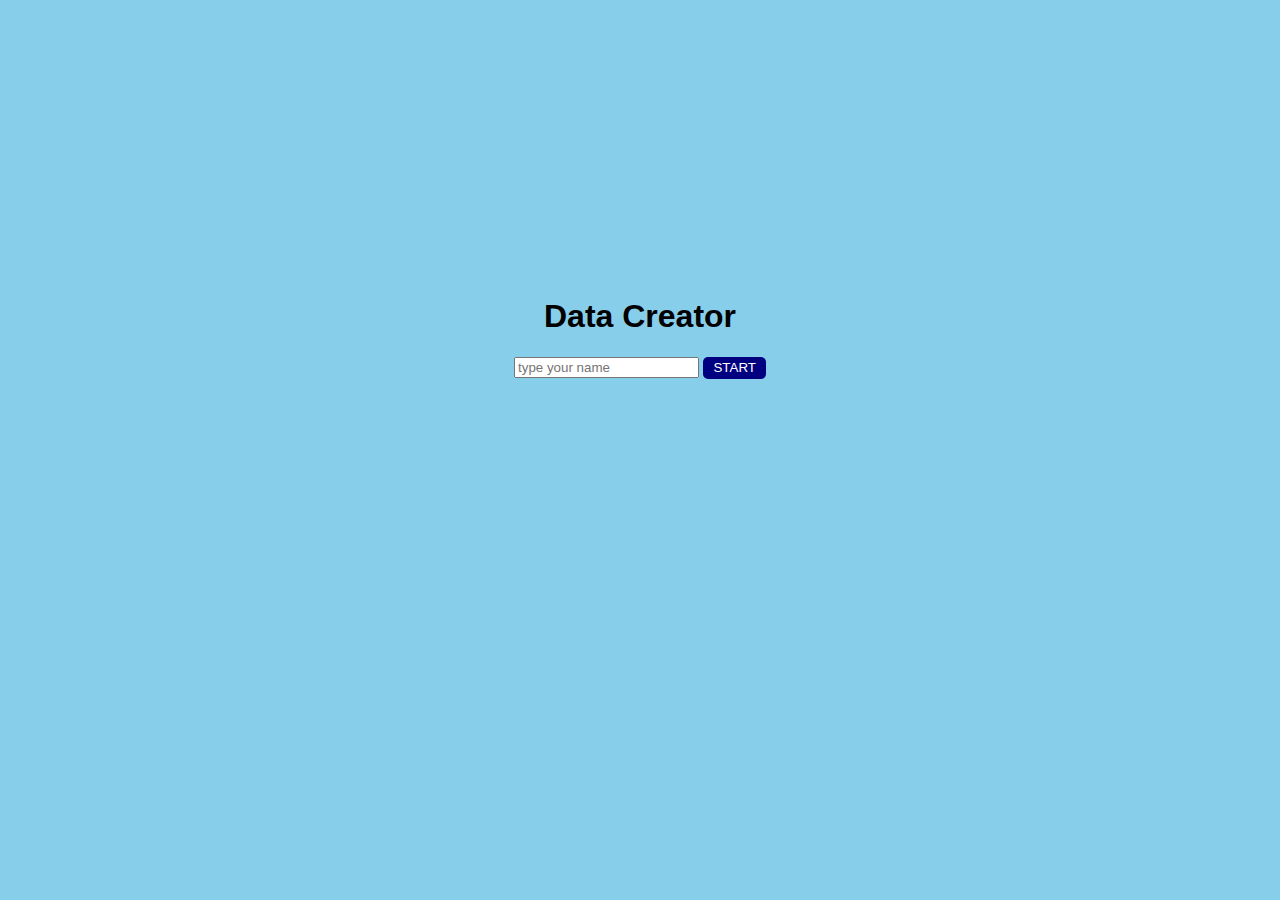
<file: Web/index.html>
<!DOCTYPE html>
<html>

<head>
    <meta name="viewport" content="width=device-width,maximum-scale=0.9,user-scalable=0">
    <meta charset="UTF-8">
    <title>Data Creator</title>
    <link rel="stylesheet" href="styles.css" />

</head>

<body>
    <div id="content">
        <h1>Data Creator</h1>
        <div>
            <input id="student" type="text"
            placeholder="type your name"/>
            <span id="instructions"></span>
            <button id="advanceBtn" onclick="start();">
            START
        </button>
            
        </div>
        <br>
        <div id="sketchPadContainer" 
        style="visibility:hidden;" >
        </div>
    </div>
    <script src="js/draw.js"></script>
    <script src="js/sketchPad.js"></script>
    <script>
        let index=0;
        const labels=["car","fish","house","tree","bicycle",
    "guitar","pencil","clock"];
        const data={
            student:null,
            session:new Date().getTime(),
            drawings:{}
        };
        const sketchPad =
            new SketchPad(sketchPadContainer);

            function start(){
                if(student.value==""){
                    alert("Please type your name first!");
                    return;
                }
                data.student=student.value;
                student.style.display="none";
                sketchPadContainer.style.visibility="visible";
                const label=labels[index];
                instructions.innerHTML="Please draw a "+label;
                advanceBtn.innerHTML="NEXT";
                advanceBtn.onclick=next;

            }
            function next(){
                if(sketchPad.paths.length==0){
                 alert("Draw something first!");
                 return;
                }
                const label=labels[index];
                data.drawings[label]=sketchPad.paths;
                sketchPad.reset();
                index++;
                if(index<labels.length){

                
                const nextLabel=labels[index];
                instructions.innerHTML="Please draw a "+nextLabel;
                }else{
                    sketchPadContainer.style.visibility="hidden";
                    instructions.innerHTML="Thank You!";
                    advanceBtn.innerHTML="SAVE";
                    advanceBtn.onclick=save;
                }
            }

            function save(){
                advanceBtn.style.display='none';
                instructions.innerHTML="Take your downloaded File and place it alongside the others in the dataset!";
                const element=document.createElement('a');
                element.setAttribute('href',
                  'data:text/plain:charset=utf-8,'+
                  encodeURIComponent(JSON.stringify(data))
                );
                const fileName=data.session+".json";
                element.setAttribute('download', fileName);
                element.style.display='none';
                document.body.appendChild(element);
                element.click();
                document.body.removeChild(element);

            }

    </script>


</body>

</html>
</file>
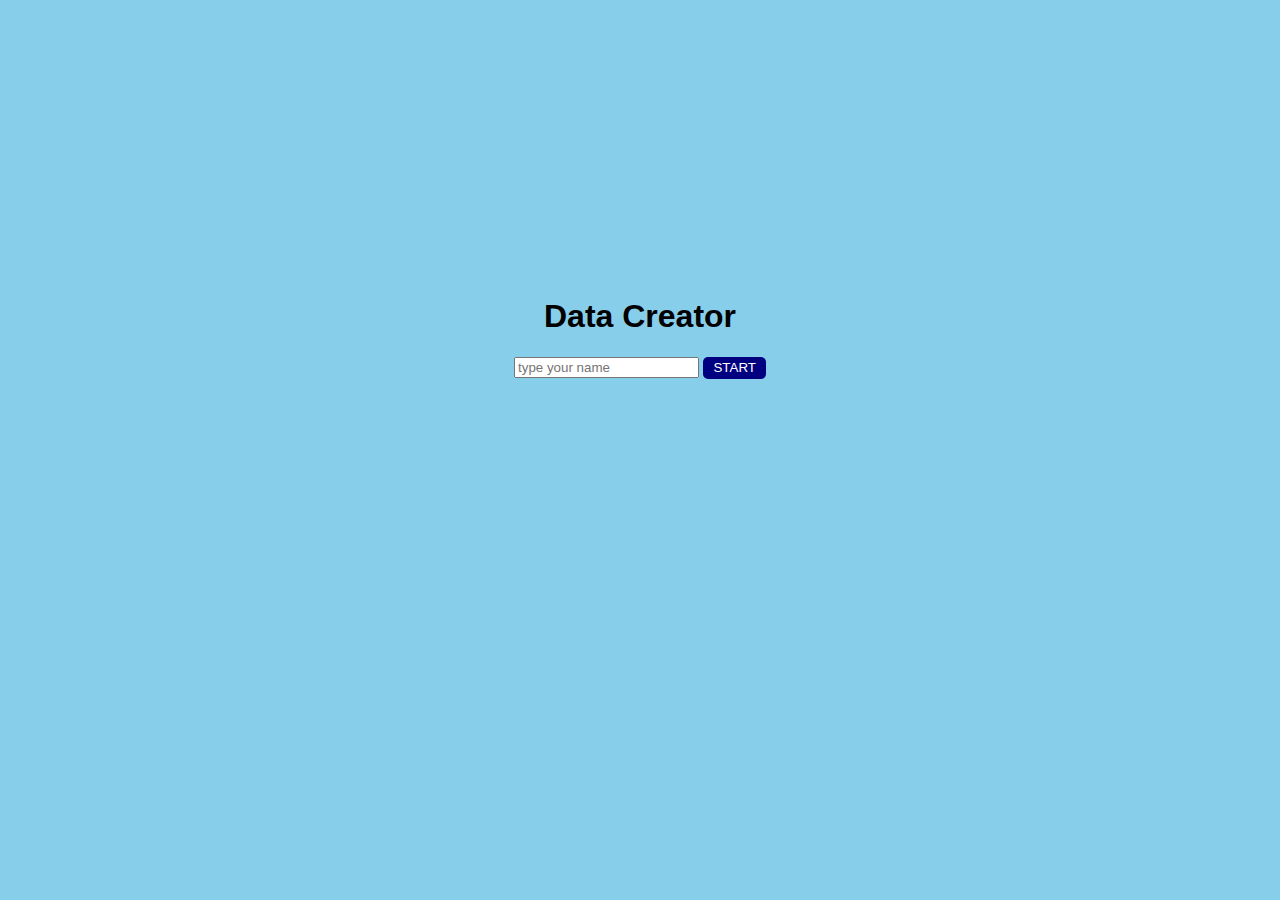
<file: Web/creator.html>
<!DOCTYPE html>
<html>

<head>
    <meta name="viewport" content="width=device-width,maximum-scale=0.9,user-scalable=0">
    <meta charset="UTF-8">
    <title>Data Creator</title>
    <link rel="stylesheet" href="styles.css" />

</head>

<body>
    <div id="content">
        <h1>Data Creator</h1>
        <div>
            <input id="student" type="text"
            placeholder="type your name"/>
            <span id="instructions"></span>
            <button id="advanceBtn" onclick="start();">
            START
        </button>
            
        </div>
        <br>
        <div id="sketchPadContainer" 
        style="visibility:hidden;" >
        </div>
    </div>
    <script src="js/draw.js"></script>
    <script src="js/sketchPad.js"></script>
    <script>
        let index=0;
        const labels=["car","fish","house","tree","bicycle",
    "guitar","pencil","clock"];
        const data={
            student:null,
            session:new Date().getTime(),
            drawings:{}
        };
        const sketchPad =
            new SketchPad(sketchPadContainer);

            function start(){
                if(student.value==""){
                    alert("Please type your name first!");
                    return;
                }
                data.student=student.value;
                student.style.display="none";
                sketchPadContainer.style.visibility="visible";
                const label=labels[index];
                instructions.innerHTML="Please draw a "+label;
                advanceBtn.innerHTML="NEXT";
                advanceBtn.onclick=next;

            }
            function next(){
                if(sketchPad.paths.length==0){
                 alert("Draw something first!");
                 return;
                }
                const label=labels[index];
                data.drawings[label]=sketchPad.paths;
                sketchPad.reset();
                index++;
                if(index<labels.length){

                
                const nextLabel=labels[index];
                instructions.innerHTML="Please draw a "+nextLabel;
                }else{
                    sketchPadContainer.style.visibility="hidden";
                    instructions.innerHTML="Thank You!";
                    advanceBtn.innerHTML="SAVE";
                    advanceBtn.onclick=save;
                }
            }

            function save(){
                advanceBtn.style.display='none';
                instructions.innerHTML="Take your downloaded File and place it alongside the others in the dataset!";
                const element=document.createElement('a');
                element.setAttribute('href',
                  'data:text/plain:charset=utf-8,'+
                  encodeURIComponent(JSON.stringify(data))
                );
                const fileName=data.session+".json";
                element.setAttribute('download', fileName);
                element.style.display='none';
                document.body.appendChild(element);
                element.click();
                document.body.removeChild(element);

            }

    </script>


</body>

</html>
</file>
<file: Web/styles.css>
body{
    font-family:Arial ;
    background-color:skyblue;
    overscroll-behavior: none;
}
#content{
    position:absolute;
    top:50%;
    left:50%;
    transform:translate(-50%,-50%);
    text-align:center;

}
button{
    cursor:pointer;
    border:none;
    padding:2px 10px 2px 10px;
    height:22px;
    border-radius:5px;
    background-color: navy;
    color:white;
}
button:hover{
    background-color: mediumblue;
}
button:disabled,
button:disabled:hover{
    background-color: gray;
    cursor:default;
}
</file>
